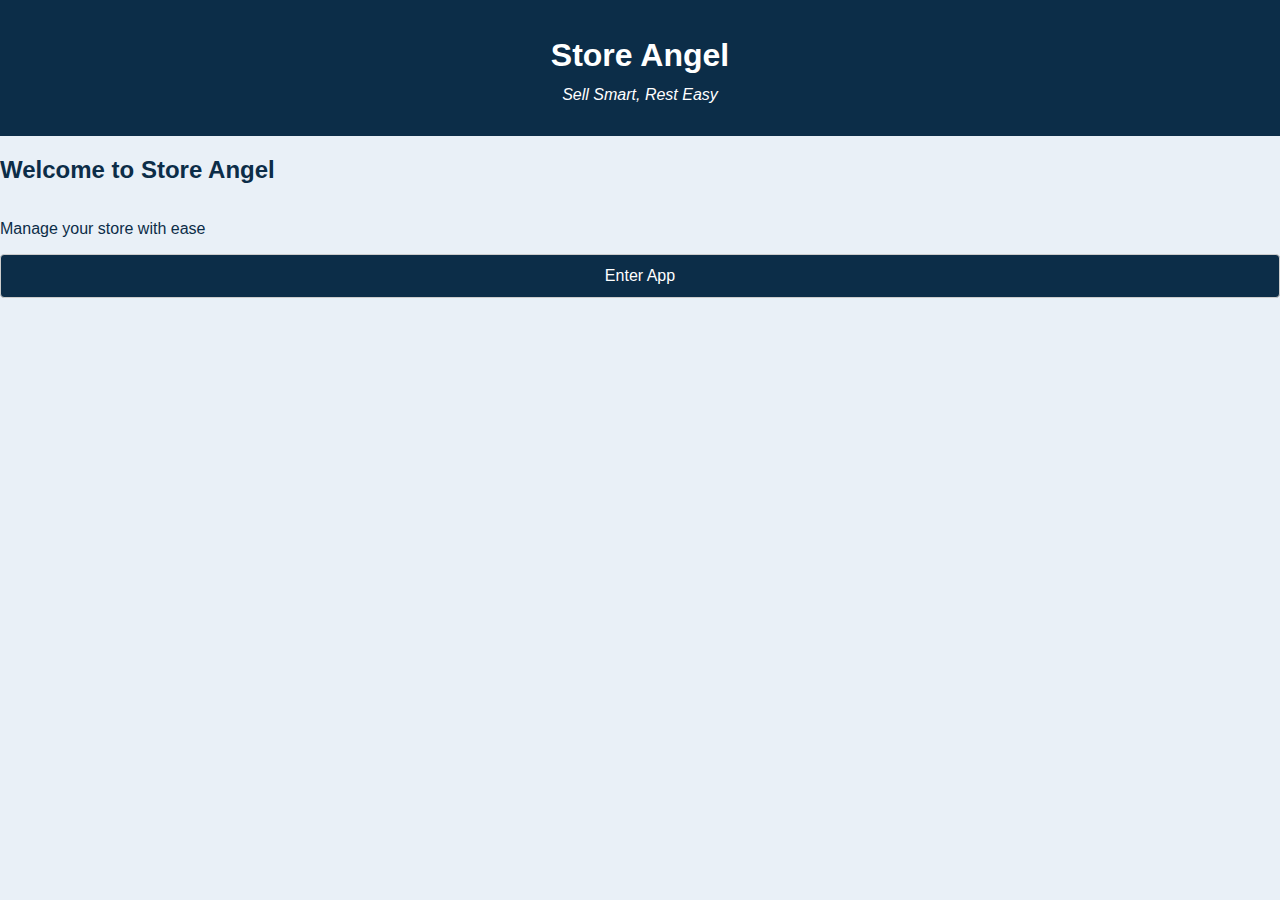
<file: index.html>
<!DOCTYPE html>
<html lang="en">
<head>
  <meta charset="UTF-8" />
  <meta name="viewport" content="width=device-width, initial-scale=1.0" />
  <link rel="stylesheet" href="https://cdnjs.cloudflare.com/ajax/libs/font-awesome/6.4.0/css/all.min.css" />
  <title>Store Angel - POS</title>
  <link rel="stylesheet" href="style.css" />
</head>
<body>
  <header>
    <h1>Store Angel</h1>
    <p class="tagline">Sell Smart, Rest Easy</p>
  </header>

  <!-- Welcome Page -->
  <div id="welcomeScreen" class="page active">
    <h2>Welcome to Store Angel</h2>
    <p>Manage your store with ease</p>
    <button onclick="navigateTo('stockPage')">Enter App</button>
  </div>

  <!-- STOCK PAGE -->
  <div id="stockPage" class="page">
    <section class="form-section">
      <h2>Add Product to Stock</h2>
      <form id="addProductForm">
        <input type="text" id="productName" placeholder="Product Name" required />
        <input type="number" id="productQuantity" placeholder="Unit Quantity" required />
        <input type="text" id="productUnitType" placeholder="Unit Type (e.g. bottle, carton)" required />
        <input type="number" id="productPrice" placeholder="Price (₦)" required />
        <button type="submit">Add to Stock</button>
      </form>
    </section>
  </div>

  <!-- SALES PAGE -->
  <div id="salesPage" class="page">
    <section class="form-section">
      <h2>Sales Point</h2>
      <form id="salesForm">
        <div id="productInputs"></div>
        <button type="button" onclick="addProductInput()">+ Add Another Product</button>
        <select id="paymentMode" required>
          <option value="">Select Payment Mode</option>
          <option value="Cash">Cash</option>
          <option value="Transfer">Transfer</option>
          <option value="POS">POS</option>
        </select>
        <h4 id="totalAmount">Total: ₦0</h4>
        <button type="submit">Sell</button>
      </form>

      <div class="receipt">
        <h3>Customer Receipt</h3>
        <pre id="receiptOutput"></pre>
        <button onclick="printReceipt()">🖨️ Print Receipt</button>
      </div>
    </section>
  </div>

  <!-- DASHBOARD PAGE -->
  <div id="dashboardPage" class="page">
    <section class="form-section">
      <h2>Stock Dashboard</h2>
      <table id="stockTable" border="1" width="100%">
        <thead>
          <tr>
            <th>Serial</th>
            <th>Name</th>
            <th>Unit</th>
            <th>Price (₦)</th>
            <th>Quantity</th>
            <th>Stocked At</th>
          </tr>
        </thead>
        <tbody id="stockTableBody"></tbody>
      </table>

      <h2>Sales History</h2>
      <select id="filterPayment" onchange="renderSalesHistory()">
        <option value="">All</option>
        <option value="Cash">Cash</option>
        <option value="Transfer">Transfer</option>
        <option value="POS">POS</option>
      </select>
      <div id="salesHistory"></div>

      <h2>Sales Summary</h2>
      <div id="salesSummary"></div>

      <button onclick="exportToCSV()">Export to CSV</button>
    </section>
  </div>

  <!-- BOTTOM NAV -->
  <nav class="bottom-nav">
    <div onclick="navigateTo('stockPage')"><i class="fas fa-box"></i><span>Stock</span></div>
    <div onclick="navigateTo('salesPage')"><i class="fas fa-cash-register"></i><span>Sales</span></div>
    <div onclick="navigateTo('dashboardPage')"><i class="fas fa-chart-line"></i><span>Dashboard</span></div>
  </nav>

  <script src="script.js"></script>
</body>
</html>
</file>
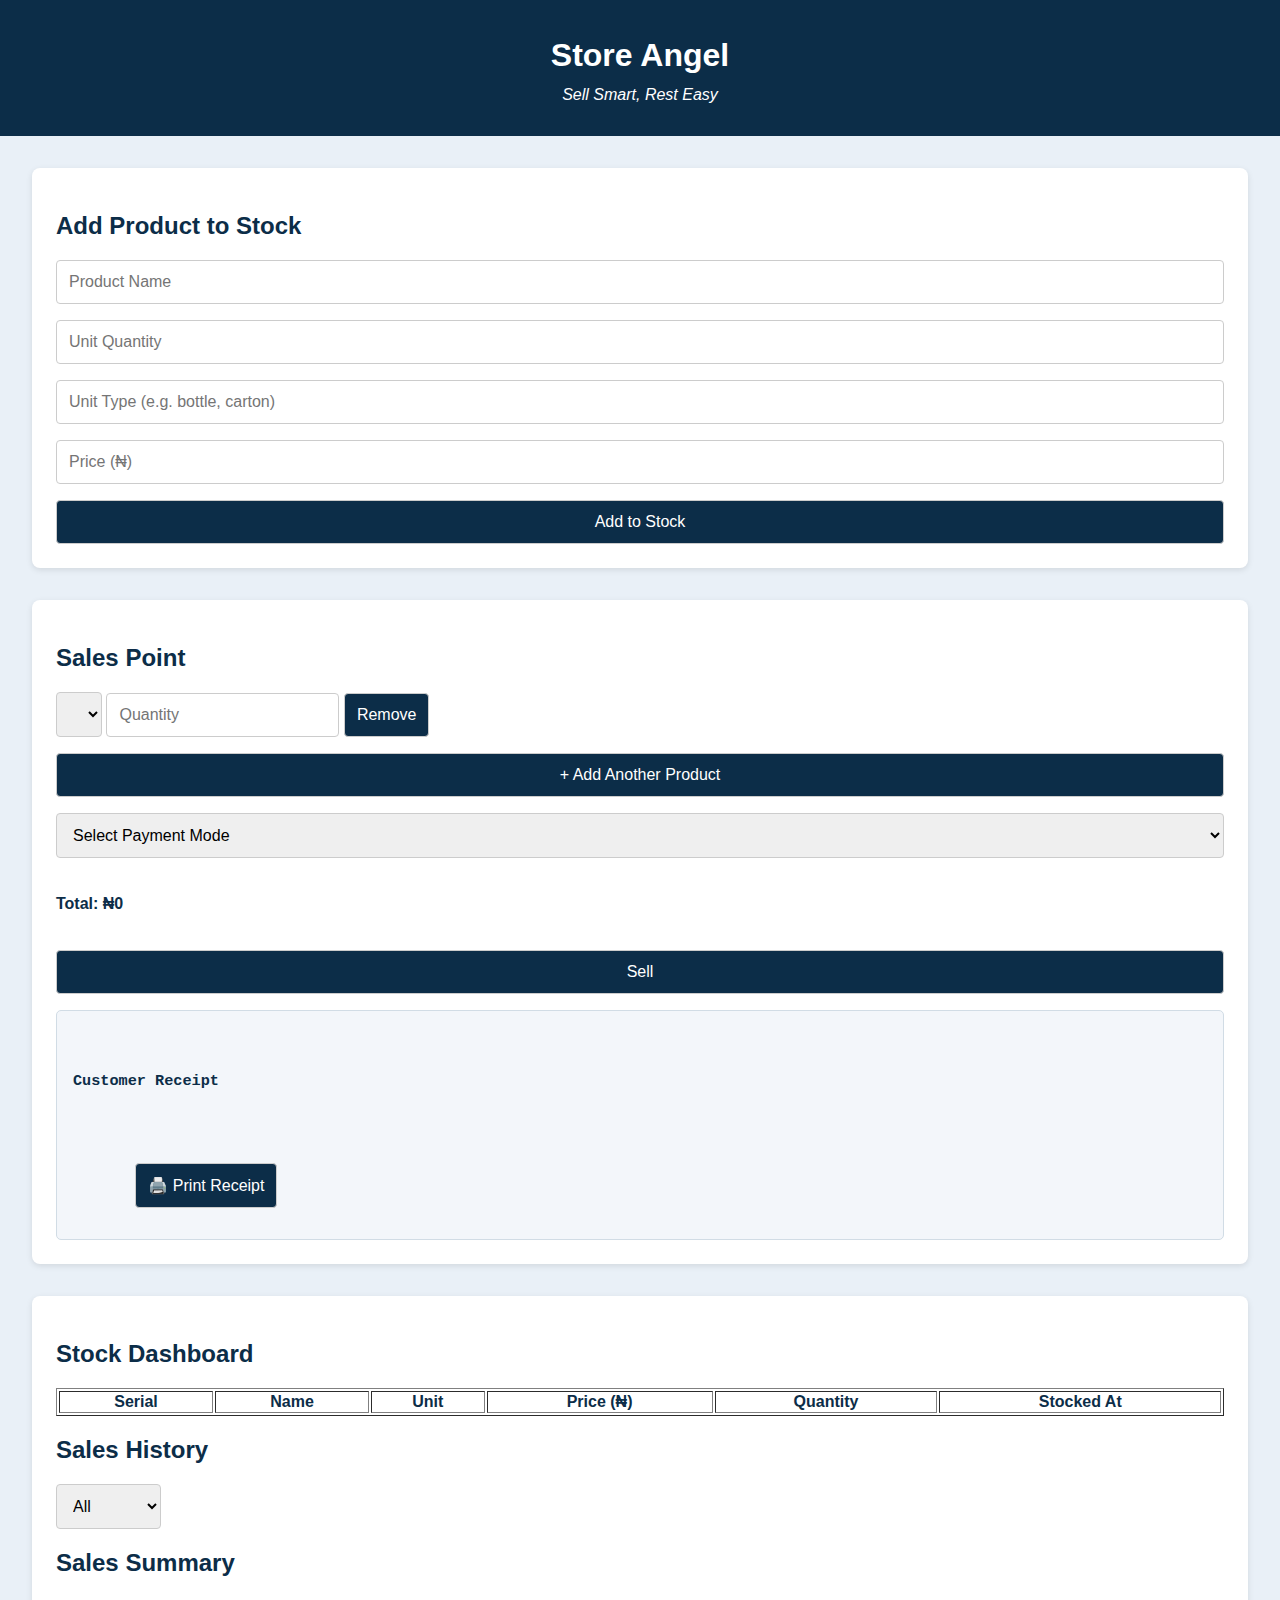
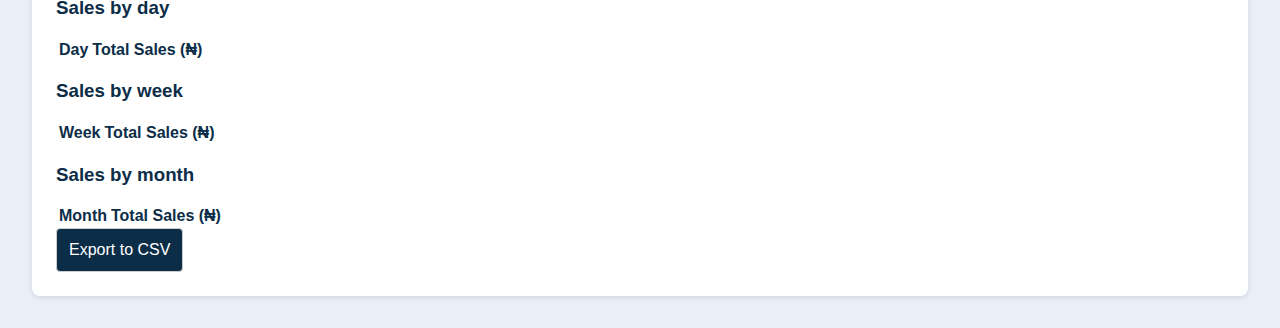
<file: pos.html>
<!DOCTYPE html>
<html lang="en">
<head>
  <meta charset="UTF-8" />
  <meta name="viewport" content="width=device-width, initial-scale=1.0" />
  <title>Store Angel - POS</title>
  <link rel="stylesheet" href="style.css" />
</head>
<body>
  <header>
    <h1>Store Angel</h1>
    <p class="tagline">Sell Smart, Rest Easy</p>
  </header>

  <main>
    <section class="form-section">
      <h2>Add Product to Stock</h2>
      <form id="addProductForm">
        <input type="text" id="productName" placeholder="Product Name" required />
        <input type="number" id="productQuantity" placeholder="Unit Quantity" required />
        <input type="text" id="productUnitType" placeholder="Unit Type (e.g. bottle, carton)" required />
        <input type="number" id="productPrice" placeholder="Price (₦)" required />
        <button type="submit">Add to Stock</button>
      </form>
    </section>

    <section class="form-section">
      <h2>Sales Point</h2>
      <form id="salesForm">
        <div id="productInputs"></div>
        <button type="button" onclick="addProductInput()">+ Add Another Product</button>
        <select id="paymentMode" required>
          <option value="">Select Payment Mode</option>
          <option value="Cash">Cash</option>
          <option value="Transfer">Transfer</option>
          <option value="POS">POS</option>
        </select>
        <h4 id="totalAmount">Total: ₦0</h4>
        <button type="submit">Sell</button>
      </form>

      <div class="receipt">
        <h3>Customer Receipt</h3>
        <pre id="receiptOutput"></pre>
        <button onclick="printReceipt()">🖨️ Print Receipt</button>
      </div>
    </section>

    <section class="form-section">
      <h2>Stock Dashboard</h2>
      <table id="stockTable" border="1" width="100%">
        <thead>
          <tr>
            <th>Serial</th>
            <th>Name</th>
            <th>Unit</th>
            <th>Price (₦)</th>
            <th>Quantity</th>
            <th>Stocked At</th>
          </tr>
        </thead>
        <tbody id="stockTableBody"></tbody>
      </table>

      <h2>Sales History</h2>
      <select id="filterPayment" onchange="renderSalesHistory()">
        <option value="">All</option>
        <option value="Cash">Cash</option>
        <option value="Transfer">Transfer</option>
        <option value="POS">POS</option>
      </select>
      <div id="salesHistory"></div>
      <h2>Sales Summary</h2>
      <div id="salesSummary"></div>

      <button onclick="exportToCSV()">Export to CSV</button>
    </section>
  </main>

  <script>
    let serial = 1;
    const stock = [];
    const sales = [];

    document.getElementById('addProductForm').addEventListener('submit', function (e) {
      e.preventDefault();
      const product = {
        serial: serial++,
        name: document.getElementById('productName').value,
        quantity: parseInt(document.getElementById('productQuantity').value),
        unitType: document.getElementById('productUnitType').value,
        price: parseFloat(document.getElementById('productPrice').value),
        stockedAt: new Date().toLocaleString()
      };
      stock.push(product);
      updateStockTable();
      updateAllProductOptions();
      alert('Product added successfully');
      e.target.reset();
    });

    function updateAllProductOptions() {
      document.querySelectorAll('.productSelect').forEach(select => {
        const currentValue = select.value;
        select.innerHTML = stock.map(item => `<option value="${item.serial}">${item.name} - ₦${item.price}</option>`).join('');
        select.value = currentValue;
      });
    }

    function updateStockTable() {
      const tbody = document.getElementById('stockTableBody');
      tbody.innerHTML = '';
      stock.forEach(item => {
        const row = document.createElement('tr');
        row.innerHTML = `<td>${item.serial}</td><td>${item.name}</td><td>${item.unitType}</td><td>₦${item.price}</td><td>${item.quantity}</td><td>${item.stockedAt}</td>`;
        tbody.appendChild(row);
      });
    }

    function calculateTotal() {
      let total = 0;
      document.querySelectorAll('#productInputs > div').forEach(div => {
        const select = div.querySelector('.productSelect');
        const quantity = parseInt(div.querySelector('.quantityInput').value);
        const product = stock.find(p => p.serial === parseInt(select.value));
        if (product && !isNaN(quantity)) {
          total += product.price * quantity;
        }
      });
      document.getElementById('totalAmount').textContent = `Total: ₦${total}`;
    }

    function addProductInput() {
      const container = document.getElementById('productInputs');
      const div = document.createElement('div');
      div.innerHTML = `
        <select class="productSelect" required onchange="calculateTotal()"></select>
        <input type="number" class="quantityInput" placeholder="Quantity" required oninput="calculateTotal()" />
        <button type="button" onclick="this.parentElement.remove(); calculateTotal()">Remove</button>
      `;
      container.appendChild(div);
      updateAllProductOptions();
    }

    addProductInput();

    document.getElementById('salesForm').addEventListener('submit', function (e) {
      e.preventDefault();
      const paymentMode = document.getElementById('paymentMode').value;
      let total = 0;
      let items = [];

      const divs = document.querySelectorAll('#productInputs > div');
      for (let div of divs) {
        const select = div.querySelector('.productSelect');
        const quantity = parseInt(div.querySelector('.quantityInput').value);
        const product = stock.find(p => p.serial === parseInt(select.value));

        if (!product || product.quantity < quantity) {
          alert(`Not enough stock for ${product?.name || 'selected product'}`);
          return;
        }

        product.quantity -= quantity;
        const itemTotal = product.price * quantity;
        total += itemTotal;

        items.push({ name: product.name, unitType: product.unitType, quantity, unitPrice: product.price, total: itemTotal });
      }

      const saleRecord = {
        id: Date.now(),
        date: new Date().toLocaleString(),
        paymentMode,
        items,
        total
      };

      sales.push(saleRecord);
      updateStockTable();
      renderSalesHistory();
      showReceipt(saleRecord);
      renderSalesSummary();
      resetSalesForm();


    });

    function renderSalesHistory() {
      const filter = document.getElementById('filterPayment').value;
      const historyDiv = document.getElementById('salesHistory');
      historyDiv.innerHTML = '';

      sales.filter(sale => !filter || sale.paymentMode === filter).forEach(sale => {
        const div = document.createElement('div');
        div.textContent = `${sale.date} - ₦${sale.total} (${sale.paymentMode})`;
        div.style.cursor = 'pointer';
        div.onclick = () => showReceipt(sale);
        historyDiv.appendChild(div);
      });
    }
    
    function resetSalesForm() {
  // Clear all product input fields
  const container = document.getElementById('productInputs');
  container.innerHTML = '';
  addProductInput(); // Add one default product input back

  // Reset the payment mode
  document.getElementById('paymentMode').value = '';

  // Reset the total amount display
  document.getElementById('totalAmount').textContent = 'Total: ₦0';
}

    
    
    function groupSalesBy(timeframe) {
    const groups = {};

    sales.forEach(sale => {
      const date = new Date(sale.date);
      let key = "";

      if (timeframe === "day") {
        key = date.toISOString().split("T")[0]; // e.g., 2025-05-29
      } else if (timeframe === "week") {
        const firstDay = new Date(date);
        firstDay.setDate(date.getDate() - date.getDay()); // Sunday
        key = `Week of ${firstDay.toISOString().split("T")[0]}`;
      } else if (timeframe === "month") {
        key = `${date.getFullYear()}-${String(date.getMonth() + 1).padStart(2, '0')}`; // e.g., 2025-05
      }

      if (!groups[key]) {
        groups[key] = 0;
      }
      groups[key] += sale.total;
    });

    return groups;
  }

  function renderSalesSummary() {
    const summaryDiv = document.getElementById('salesSummary');
    summaryDiv.innerHTML = "";

    ["day", "week", "month"].forEach(type => {
      const grouped = groupSalesBy(type);
      const table = document.createElement("table");
      table.innerHTML = `
        <thead>
          <tr>
            <th>${type.charAt(0).toUpperCase() + type.slice(1)}</th>
            <th>Total Sales (₦)</th>
          </tr>
        </thead>
        <tbody>
          ${Object.entries(grouped).map(([key, total]) => `
            <tr>
              <td>${key}</td>
              <td>₦${total.toLocaleString()}</td>
            </tr>
          `).join("")}
        </tbody>`;
      summaryDiv.appendChild(document.createElement("h3")).innerText = `Sales by ${type}`;
      summaryDiv.appendChild(table);
    });
  }

  // Call this function after each sale is made
  renderSalesSummary();
   resetSalesForm();
    function showReceipt(sale) {
      let text = `Store Angel\nSell Smart, Rest Easy\n\n`;
      sale.items.forEach(item => {
        text += `Product: ${item.name}\nUnit: ${item.quantity} ${item.unitType}\nUnit Price: ₦${item.unitPrice}\nSubtotal: ₦${item.total}\n\n`;
      });
      text += `Total: ₦${sale.total}\nPayment Mode: ${sale.paymentMode}\nDate: ${sale.date}\n\nThank you!`;
      document.getElementById('receiptOutput').textContent = text;
    }

    function printReceipt() {
      const printWindow = window.open('', '_blank');
      printWindow.document.write(`<pre>${document.getElementById('receiptOutput').textContent}</pre>`);
      printWindow.document.close();
      printWindow.focus();
      printWindow.print();
      printWindow.close();
    }

    function exportToCSV() {
      let csv = 'Date,Payment Mode,Product,Unit,Quantity,Unit Price,Subtotal,Total\n';
      sales.forEach(sale => {
        sale.items.forEach(item => {
          csv += `${sale.date},${sale.paymentMode},${item.name},${item.unitType},${item.quantity},${item.unitPrice},${item.total},${sale.total}\n`;
        });
      });
      const blob = new Blob([csv], { type: 'text/csv' });
      const link = document.createElement('a');
      link.href = URL.createObjectURL(blob);
      link.download = 'sales_history.csv';
      link.click();
    }
  </script>
</body>
</html>
</file>
<file: style.css>
body {
  font-family: 'Segoe UI', sans-serif;
  background-color: #e9f0f7;
  margin: 0;
  padding: 0;
  color: #0c2d48;
}

header {
  background-color: #0c2d48;
  color: white;
  text-align: center;
  padding: 1rem 0;
}

.tagline {
  margin-top: -10px;
  font-style: italic;
  font-size: 1rem;
}

main {
  padding: 2rem;
  display: flex;
  flex-direction: column;
  gap: 2rem;
}

.form-section {
  background-color: white;
  padding: 1.5rem;
  border-radius: 8px;
  box-shadow: 0 2px 6px rgba(0, 0, 0, 0.1);
}

h2, h3 {
  color: #0c2d48;
}

form {
  display: flex;
  flex-direction: column;
  gap: 1rem;
}

input, select, button {
  padding: 0.75rem;
  font-size: 1rem;
  border: 1px solid #ccc;
  border-radius: 4px;
}

button {
  background-color: #0c2d48;
  color: white;
  cursor: pointer;
  transition: background-color 0.3s ease;
}

button:hover {
  background-color: #1e4466;
}

.receipt {
  background-color: #f3f6fa;
  border: 1px solid #d1dce5;
  padding: 1rem;
  margin-top: 1rem;
  border-radius: 5px;
  font-family: monospace;
  white-space: pre-wrap;
}

.page {
  display: none;
  opacity: 0;
  transition: opacity 0.5s ease;
}

.page.active {
  display: flex;
  flex-direction: column;
  opacity: 1;
}

.bottom-nav {
  position: fixed;
  bottom: 0;
  width: 100%;
  display: none;
  background: #0c2d48;
  color: white;
  justify-content: space-around;
  align-items: center;
  padding: 0.5rem 0;
  z-index: 999;
}

.bottom-nav div {
  display: flex;
  flex-direction: column;
  align-items: center;
  font-size: 0.8rem;
  cursor: pointer;
}

.bottom-nav i {
  font-size: 1.2rem;
  margin-bottom: 0.2rem;
}

/* Show nav only on mobile */
@media (max-width: 768px) {
  .bottom-nav {
    display: flex;
  }

  header {
    padding-bottom: 4rem; /* avoid clash with nav */
  }


  main {
    padding: 1rem;
  }

  .form-section {
    padding: 1rem;
  }
}
</file>
